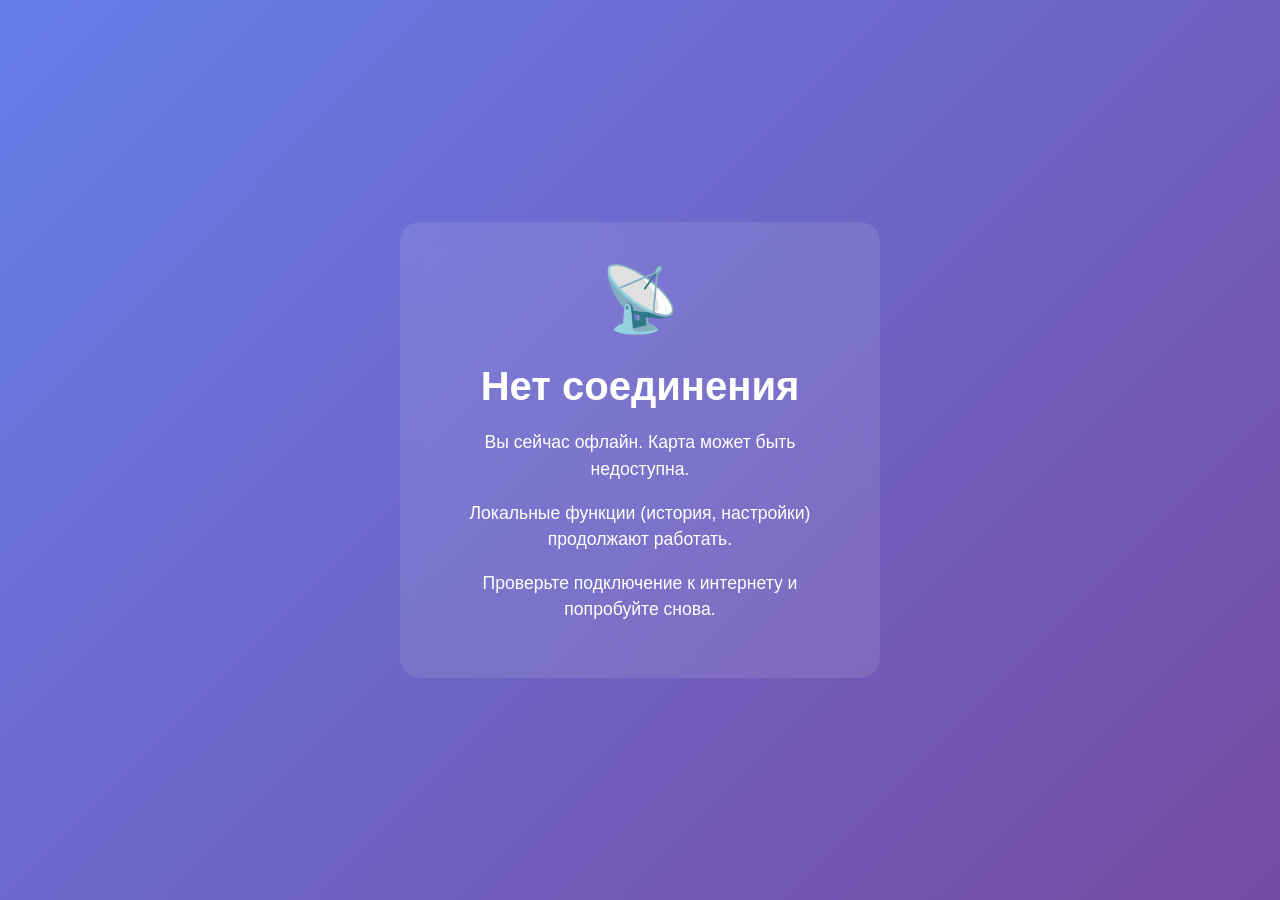
<file: offline.html>
<!-- offline.html -->
<!DOCTYPE html>
<html lang="ru">
<head>
  <meta charset="UTF-8">
  <meta name="viewport" content="width=device-width, initial-scale=1.0">
  <title>Нет сети - Маяк Finder</title>
  <style>
    body {
      display: flex;
      align-items: center;
      justify-content: center;
      height: 100vh;
      margin: 0;
      font-family: Arial, sans-serif;
      background: linear-gradient(135deg, #667eea 0%, #764ba2 100%);
      color: white;
      text-align: center;
    }
    .box {
      background: rgba(255,255,255,0.1);
      padding: 40px;
      border-radius: 20px;
      backdrop-filter: blur(10px);
      max-width: 400px;
    }
    h1 {
      font-size: 2.5em;
      margin-bottom: 20px;
    }
    p {
      font-size: 1.1em;
      line-height: 1.5;
      margin-bottom: 15px;
    }
    .icon {
      font-size: 4em;
      margin-bottom: 20px;
    }
  </style>
</head>
<body>
  <div class="box">
    <div class="icon">📡</div>
    <h1>Нет соединения</h1>
    <p>Вы сейчас офлайн. Карта может быть недоступна.</p>
    <p>Локальные функции (история, настройки) продолжают работать.</p>
    <p>Проверьте подключение к интернету и попробуйте снова.</p>
  </div>
</body>
</html>
</file>
